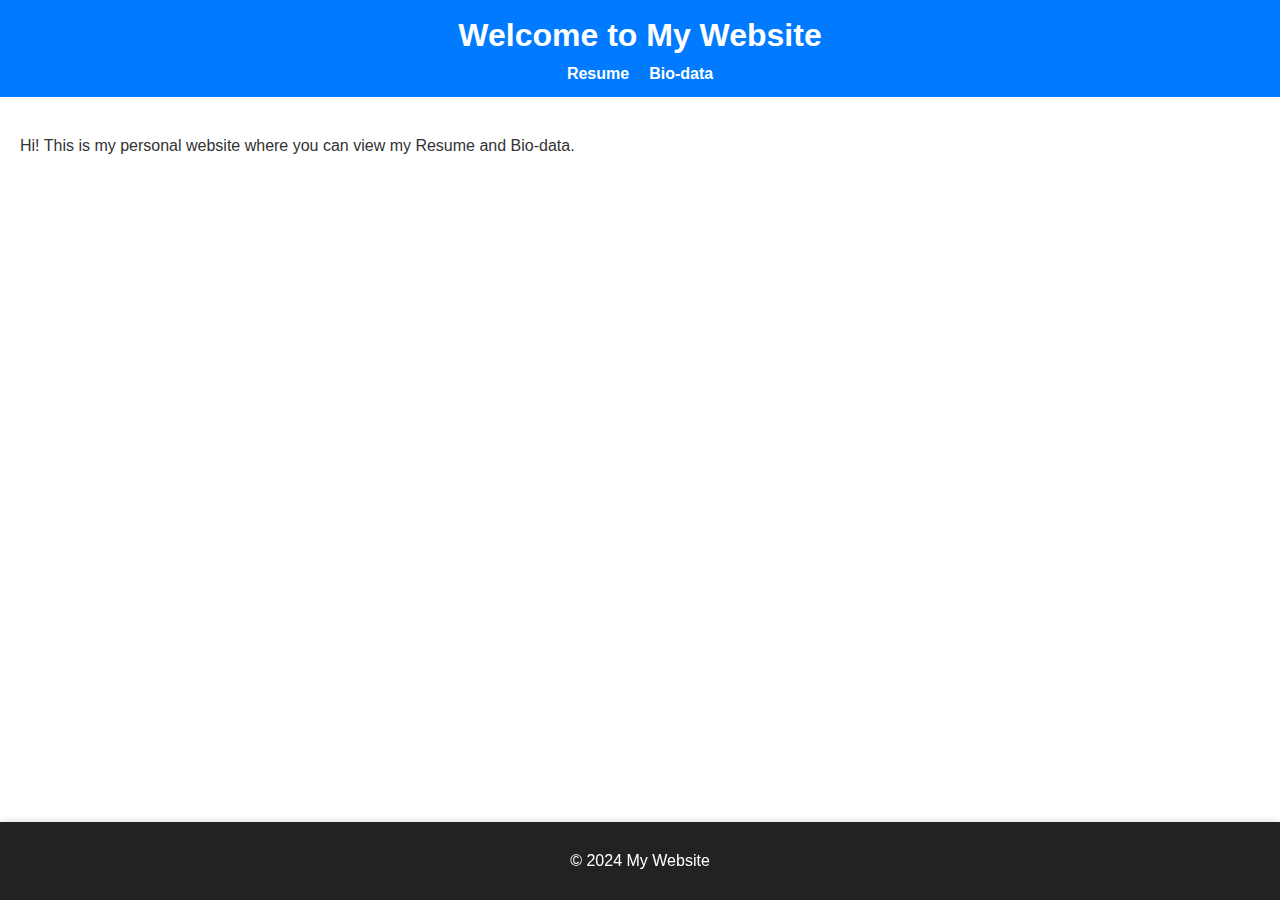
<file: index.html>
<!DOCTYPE html>
<html lang="en">
<head>
    <meta charset="UTF-8">
    <meta name="viewport" content="width=device-width, initial-scale=1.0">
    <title>Home - My Website</title>
    <link rel="stylesheet" href="style.css">
</head>
<body>
    <header>
        <h1>Welcome to My Website</h1>
        <nav>
            <ul>
                <li><a href="resume.html">Resume</a></li>
                <li><a href="biodata.html">Bio-data</a></li>
            </ul>
        </nav>
    </header>
    <main>
        <section>
            <p>Hi! This is my personal website where you can view my Resume and Bio-data.</p>
        </section>
    </main>
    <footer>
        <p>&copy; 2024 My Website</p>
    </footer>
</body>
</html>
</file>
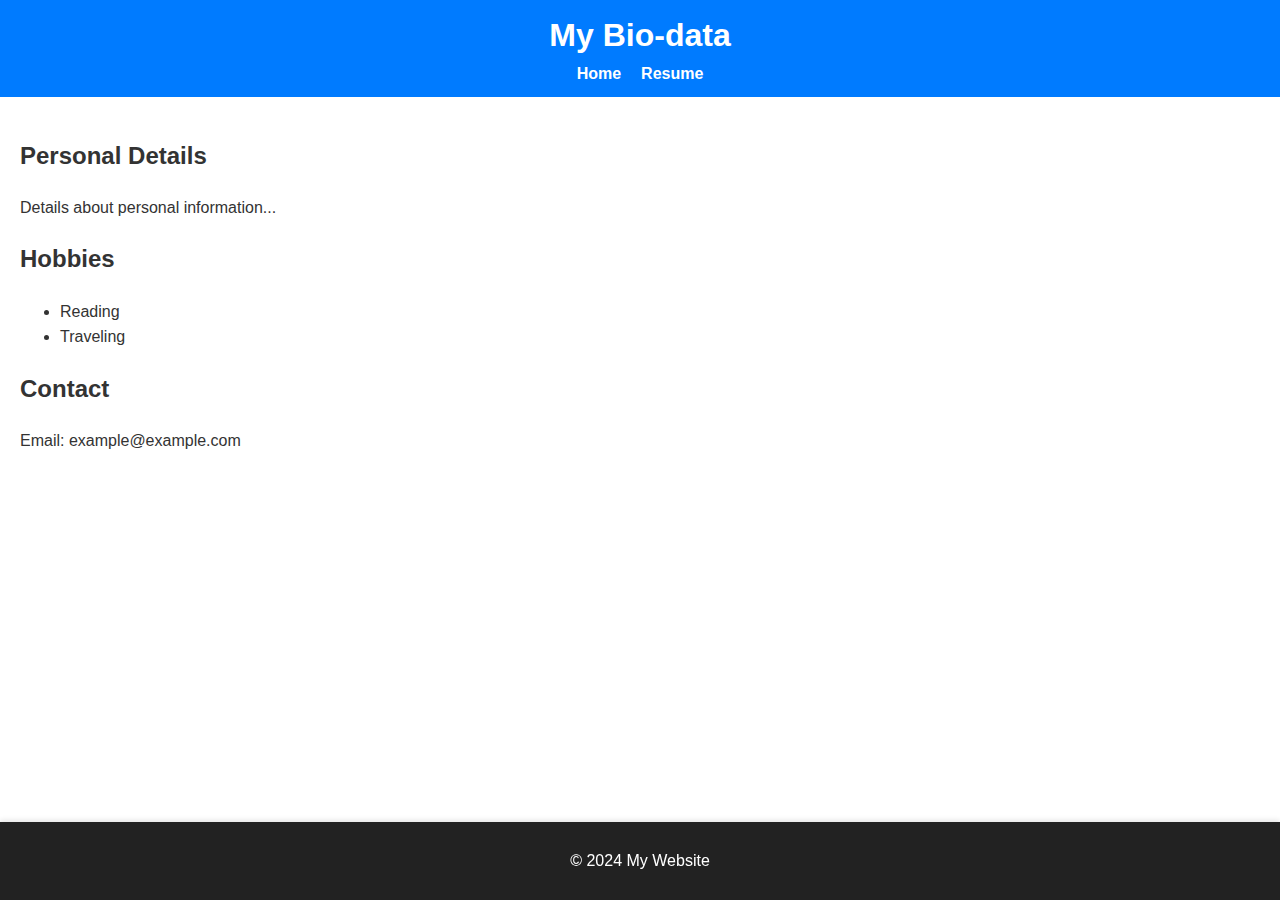
<file: biodata.html>
<!DOCTYPE html>
<html lang="en">
<head>
    <meta charset="UTF-8">
    <meta name="viewport" content="width=device-width, initial-scale=1.0">
    <title>Bio-data - My Website</title>
    <link rel="stylesheet" href="style.css">
</head>
<body>
    <header>
        <h1>My Bio-data</h1>
        <nav>
            <ul>
                <li><a href="index.html">Home</a></li>
                <li><a href="resume.html">Resume</a></li>
            </ul>
        </nav>
    </header>
    <main>
        <section>
            <h2>Personal Details</h2>
            <p>Details about personal information...</p>

            <h2>Hobbies</h2>
            <ul>
                <li>Reading</li>
                <li>Traveling</li>
            </ul>

            <h2>Contact</h2>
            <p>Email: example@example.com</p>
        </section>
    </main>
    <footer>
        <p>&copy; 2024 My Website</p>
    </footer>
</body>
</html>
</file>
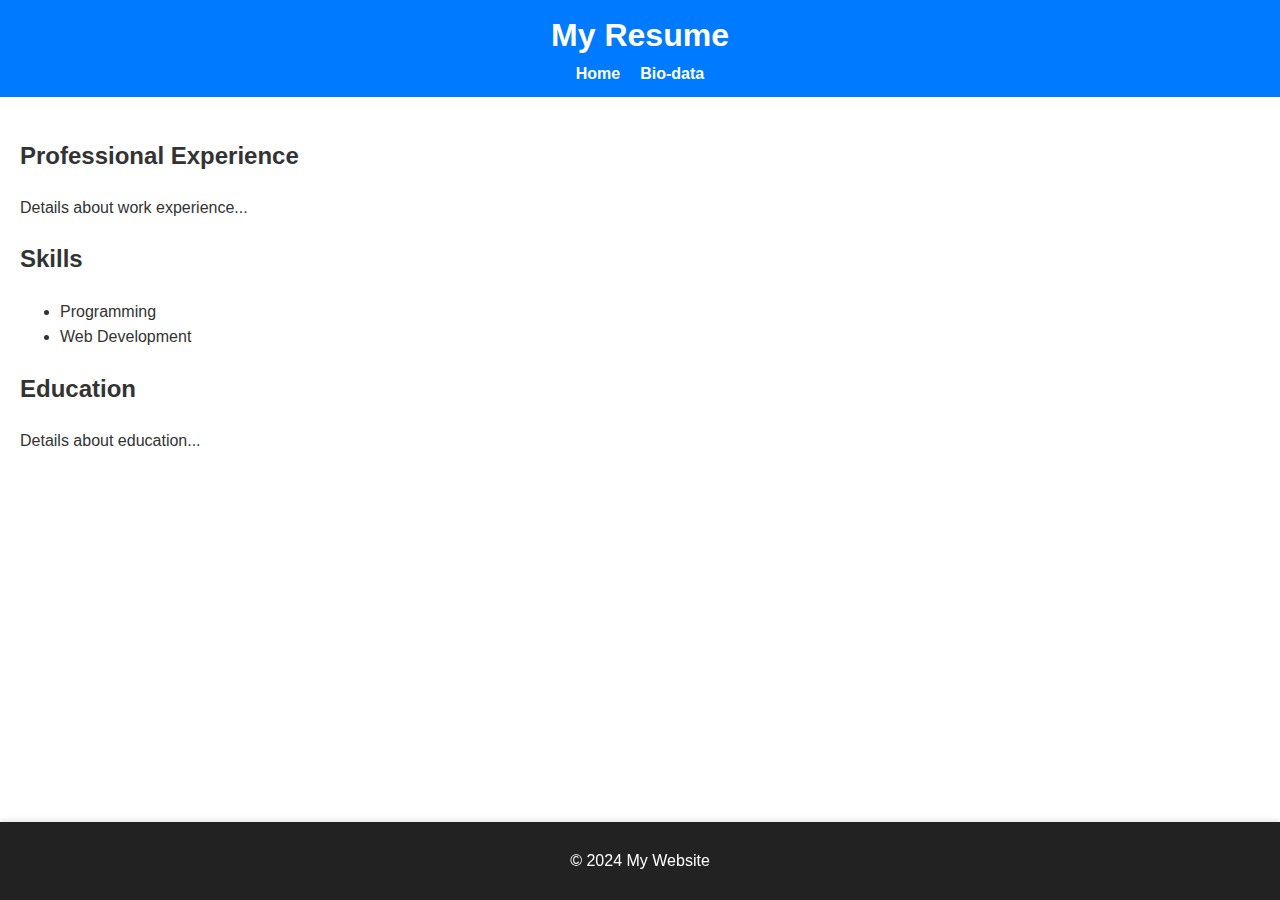
<file: resume.html>
<!DOCTYPE html>
<html lang="en">
<head>
    <meta charset="UTF-8">
    <meta name="viewport" content="width=device-width, initial-scale=1.0">
    <title>Resume - My Website</title>
    <link rel="stylesheet" href="style.css">
</head>
<body>
    <header>
        <h1>My Resume</h1>
        <nav>
            <ul>
                <li><a href="index.html">Home</a></li>
                <li><a href="biodata.html">Bio-data</a></li>
            </ul>
        </nav>
    </header>
    <main>
        <section>
            <h2>Professional Experience</h2>
            <p>Details about work experience...</p>

            <h2>Skills</h2>
            <ul>
                <li>Programming</li>
                <li>Web Development</li>
            </ul>

            <h2>Education</h2>
            <p>Details about education...</p>
        </section>
    </main>
    <footer>
        <p>&copy; 2024 My Website</p>
    </footer>
</body>
</html>
</file>
<file: style.css>
/* General Styling */
body {
    font-family: Arial, sans-serif;
    margin: 0;
    padding: 0;
    line-height: 1.6;
    color: #333;
}

header {
    background: #007BFF;
    color: white;
    padding: 10px 0;
    text-align: center;
}

header h1 {
    margin: 0;
}

nav ul {
    list-style: none;
    padding: 0;
    margin: 0;
    display: flex;
    justify-content: center;
    gap: 20px;
}

nav ul li {
    display: inline;
}

nav ul li a {
    text-decoration: none;
    color: white;
    font-weight: bold;
}

main {
    padding: 20px;
}

footer {
    position: fixed;
    bottom: 0;
    width: 100%;
    background: #222;
    color: white;
    text-align: center;
    padding: 10px 0;
    box-shadow: 0 -2px 5px rgba(0, 0, 0, 0.1); /* Optional shadow for styling */
}


/* Responsive Design */
@media (max-width: 600px) {
    nav ul {
        flex-direction: column;
        gap: 10px;
    }
}
</file>
